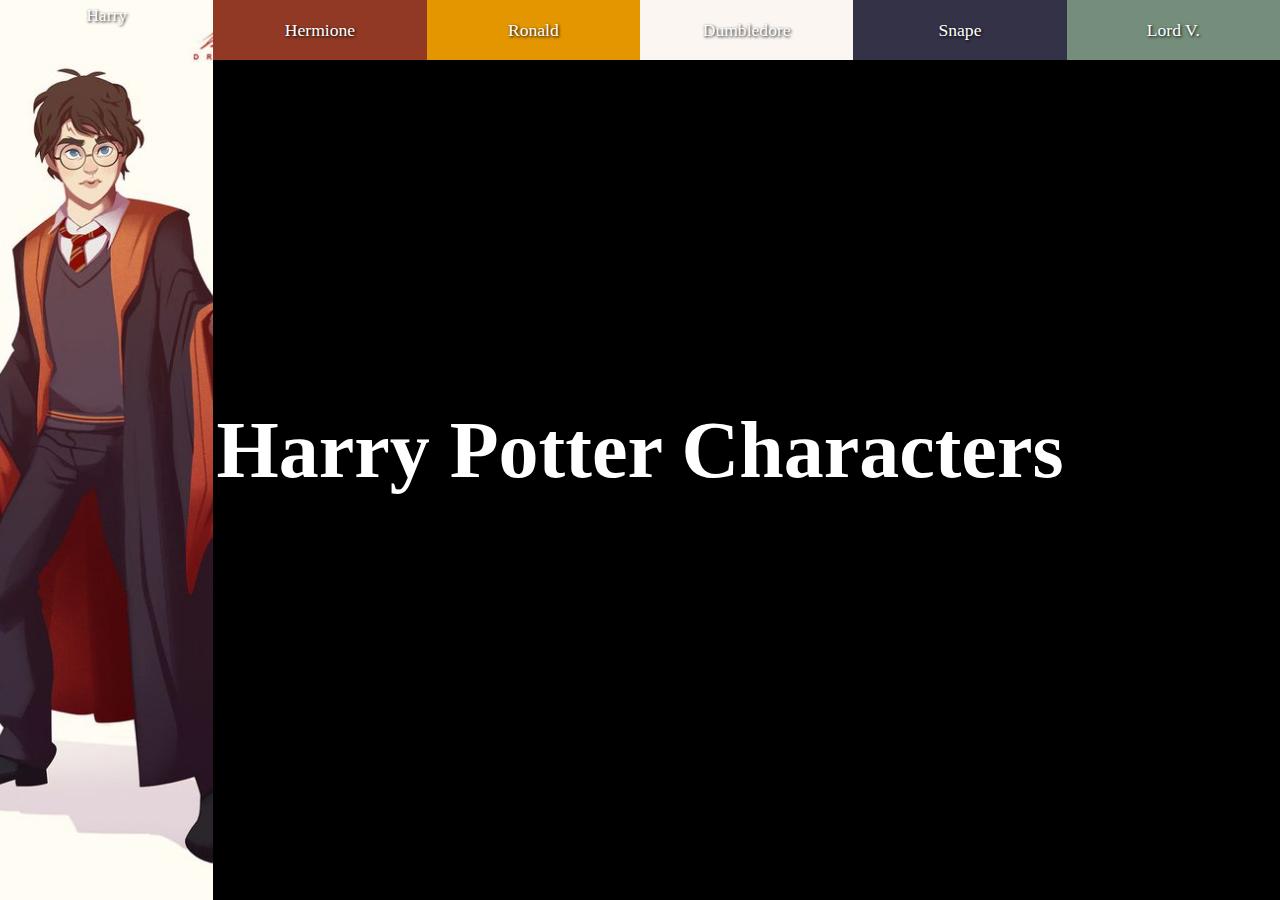
<file: index.html>
<!DOCTYPE html>
<html lang="en">
	<head>
		<title>Harry Potter Characters</title>
		<meta charset="utf-8">
		<meta http-equiv="X-UA-Compatible" content="ie=edge">
		<meta name="viewport" content="width=device-width, initial-scale=1">
		<link rel="stylesheet" type="text/css" href="css/style.css">
	</head>
	<body>
		<div class="colors">
			<span>Harry </span>
			<span>Hermione </span>
			<span>Ronald </span>
			<span>Dumbledore</span>
			<span>Snape</span>
			<span>Lord V.</span>
		</div>
		<div class="text">
			<h1>Harry Potter Characters</h1>
		</div>
	</body>
</html>
</file>
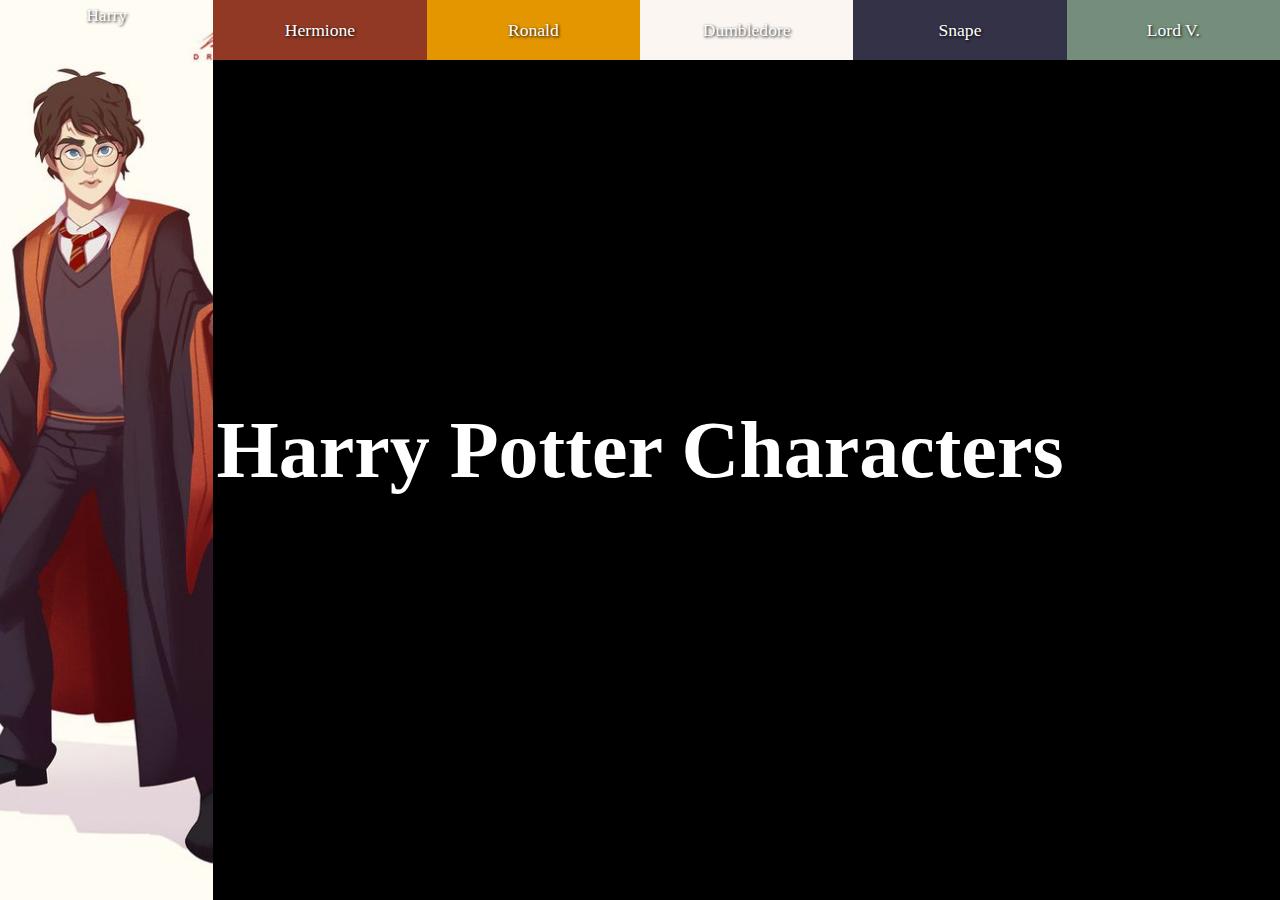
<file: cascade.html>
<!DOCTYPE html>
<html lang="en">
	<head>
		<title>Cascade</title>
		<meta charset="utf-8">
		<meta http-equiv="X-UA-Compatible" content="ie=edge">
		<meta name="viewport" content="width=device-width, initial-scale=1">
		<link rel="stylesheet" type="text/css" href="css/style.css">
	</head>
	<body>
		<div class="colors">
			<span>Harry </span>
			<span>Hermione </span>
			<span>Ronald </span>
			<span>Dumbledore</span>
			<span>Snape</span>
			<span>Lord V.</span>
		</div>
		<div class="text">
			<h1>Harry Potter Characters</h1>
		</div>
	</body>
</html>
</file>
<file: css/style.css>
* {
	margin: 0;
	padding: 0;
	box-sizing: border-box;
}

body {
	background: #000;
	overflow: hidden;
}

.colors {
	width: 100%;
	height: 100vh;
	display: flex;
	position: absolute
}

span {
	display: inline-block;
	width: 16.7%;
	height: 60px;
	text-align: center;
	padding: 20px 2px 0 2px;
	transition: height 1s;
	color: #fff;
	font-size: 1.1em;
	text-shadow: 1px 1px 3px black;
}

span:nth-child(1) {
	background: #af1429;
}

span:nth-child(1):hover {
	background: url('../images/card1.jpg') center no-repeat;
	background-size: cover;
}

span:nth-child(2) {
	background: #913925;
}

span:nth-child(2):hover {
	background: url('../images/card2.jpg') center no-repeat ;
	background-size: cover;
}

span:nth-child(3) {
	background: #e49600;
}

span:nth-child(3):hover {
	background: url('../images/card3.jpg') center no-repeat ;
	background-size: cover;
}

span:nth-child(4) {
	background: #fbf6f2;
}

span:nth-child(4):hover {
	background: url('../images/card4.jpg') center no-repeat ;
	background-size: cover;
}

span:nth-child(5) {
	background: #343247;
}

span:nth-child(5):hover {
	background: url('../images/card5.jpg') center no-repeat ;
	background-size: cover;
}

span:nth-child(6) {
	background: #758e7b;
}

span:nth-child(6):hover {
	background: url('../images/card6.jpg') center no-repeat ;
	background-size: cover;
}

span:hover {
	height: 100%;
	padding-top: 5px;
}

.text {
	width: 100%;
	height: 100vh;
	color: #fff;
	display: flex;
	justify-content: center;
	align-items: center;
	font-size: 2.5em;
}

@media (max-width: 880px) {
	span {
		font-size: 0.8em;
		padding: 20px 1px 0px 1px;
	}

	.text {
		font-size: 2em;
		text-align: center
	}
}
</file>
